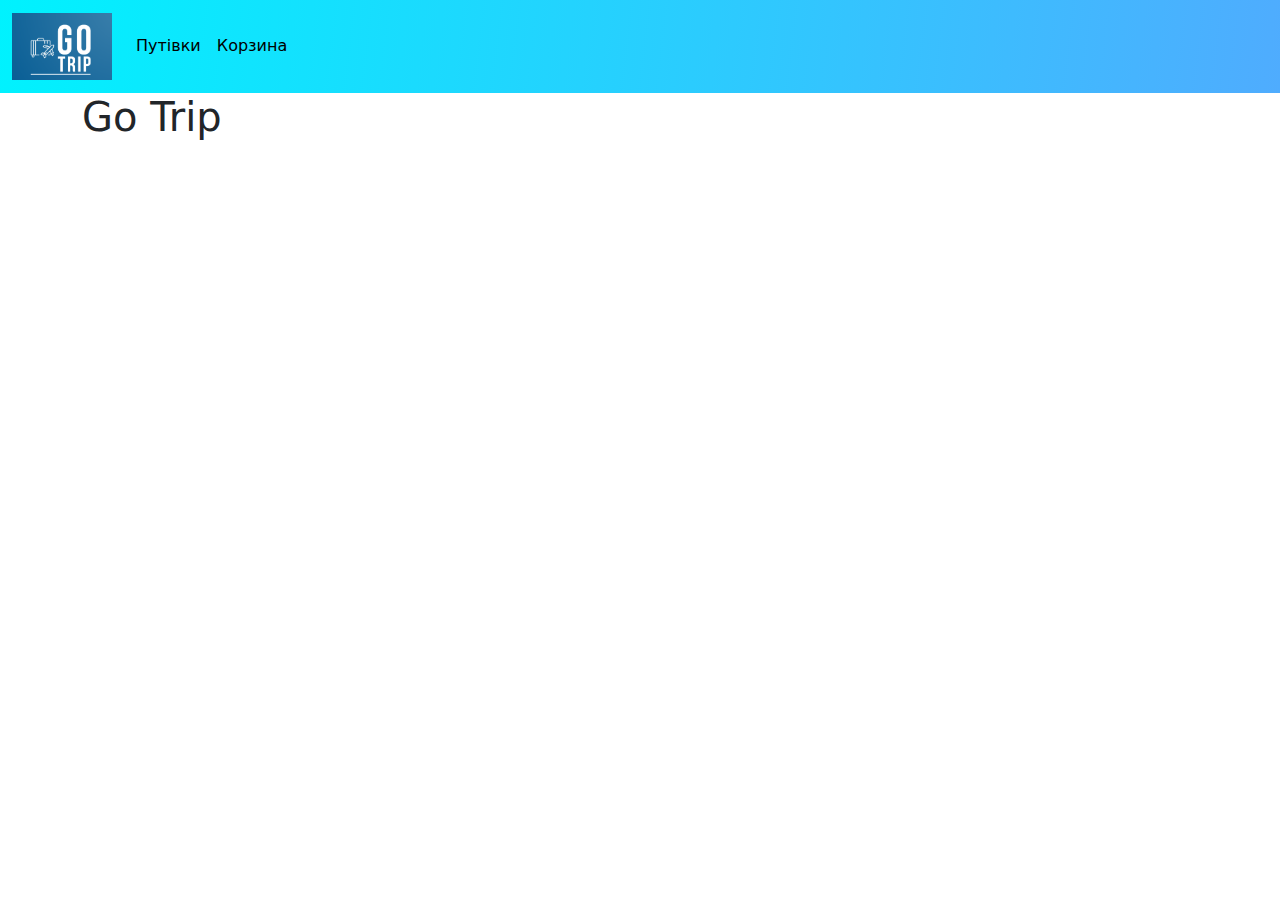
<file: index.html>
<!doctype html>
<html lang="uk">
<head>
<!-- Голова: опис сторінки та підключення стилів -->
<meta charset="utf-8">
<meta name="viewport" content="width=device-width, initial-scale=1">
<title>Go Trip</title>
<!-- Підключення CSS Bootstrap та шрифтів -->
<link href="https://cdn.jsdelivr.net/npm/bootstrap@5.3.3/dist/css/bootstrap.min.css"
rel="stylesheet"
integrity="sha384-QWTKZyjpPEjISv5WaRU9OFeRpok6YctnYmDr5pNlyT2bRjXh0JMhjY6hW+ALEwIH"
crossorigin="anonymous">
<!-- Власні CSS-стилі -->
 <link rel="stylesheet" href="style.css">
</head>
<body>
<!-- Тіло: увесь вміст сторінки -->
<header>
    <nav class="navbar navbar-expand-lg bg-body-tertiary">
  <div class="container-fluid">
    <a class="navbar-brand" href="#"><img class="logo" src="/img/image.png"/></a>
    <button class="navbar-toggler" type="button" data-bs-toggle="collapse" data-bs-target="#navbarSupportedContent" aria-controls="navbarSupportedContent" aria-expanded="false" aria-label="Toggle navigation">
      <span class="navbar-toggler-icon"></span>
    </button>
    <div class="collapse navbar-collapse" id="navbarSupportedContent">
      <ul class="navbar-nav me-auto mb-2 mb-lg-0">
        <li class="nav-item">
          <a class="nav-link active" aria-current="page" href="#">Путівки</a>
        </li>
        <li class="nav-item">
          <a class="nav-link active" aria-current="page" href="/cart.html">Корзина</a>
        </li>
      </ul>
    </div>
  </div>
</nav>
<!-- Шапка сайту: назва, логотип, навігація -->
</header>
<main class="container">
<h1>Go Trip</h1>
<div class="products-list"></div>
<!-- Головний контент сторінки -->
</main>
<footer>
<!-- Підвал сайту: про сайт, автор, контакти тощо -->
</footer>
<!-- Підключення JS-файлу Bootstrap-->
 <script src="/main.js"></script>
<script
src="https://cdn.jsdelivr.net/npm/bootstrap@5.3.3/dist/js/bootstrap.bundle.min.js"
integrity="sha384-YvpcrYf0tY3lHB60NNkmXc5s9fDVZLESaAA55NDzOxhy9GkcIdslK1eN7N6jIeHz"
crossorigin="anonymous"></script>
<!-- Власні JS-файли -->
</body>
</html>
</file>
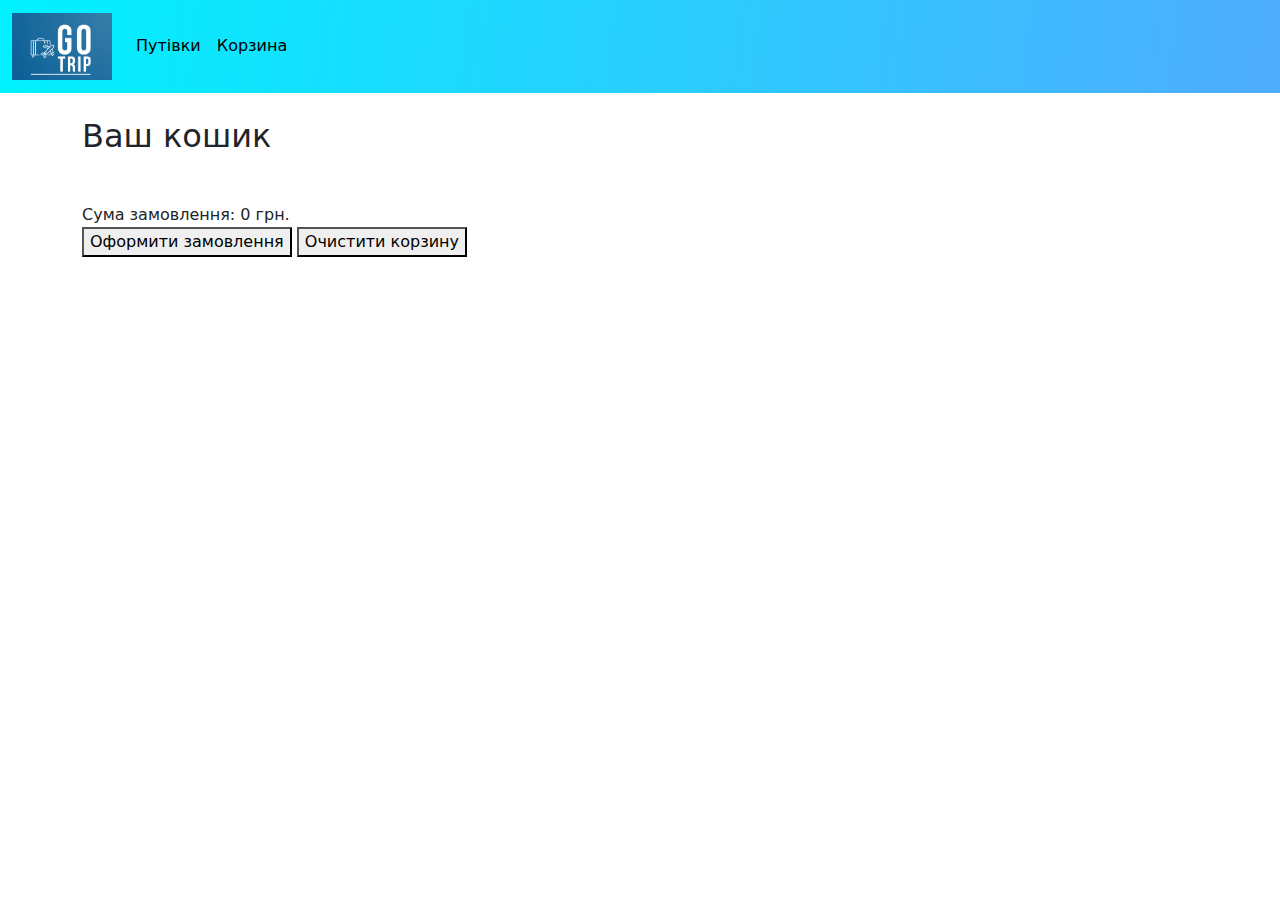
<file: cart.html>
<!DOCTYPE html>
<html lang="uk">
  <head>
    <!-- Голова: опис сторінки та підключення стилів -->
    <meta charset="utf-8" />
    <meta name="viewport" content="width=device-width, initial-scale=1" />
    <title>Go Trip</title>
    <!-- Підключення CSS Bootstrap та шрифтів -->
    <link
      href="https://cdn.jsdelivr.net/npm/bootstrap@5.3.3/dist/css/bootstrap.min.css"
      rel="stylesheet"
      integrity="sha384-QWTKZyjpPEjISv5WaRU9OFeRpok6YctnYmDr5pNlyT2bRjXh0JMhjY6hW+ALEwIH"
      crossorigin="anonymous"
    />
    <!-- Власні CSS-стилі -->
    <link rel="stylesheet" href="style.css" />
  </head>
  <body>
    <!-- Тіло: увесь вміст сторінки -->
    <header>
      <nav class="navbar navbar-expand-lg bg-body-tertiary">
        <div class="container-fluid">
           <a class="navbar-brand" href="#"><img class="logo" src="img/image.png"/></a>
          <button
            class="navbar-toggler"
            type="button"
            data-bs-toggle="collapse"
            data-bs-target="#navbarSupportedContent"
            aria-controls="navbarSupportedContent"
            aria-expanded="false"
            aria-label="Toggle navigation"
          >
            <span class="navbar-toggler-icon"></span>
          </button>
          <div class="collapse navbar-collapse" id="navbarSupportedContent">
            <ul class="navbar-nav me-auto mb-2 mb-lg-0">
              <li class="nav-item">
                <a class="nav-link active" aria-current="page" href="index.html"
                  >Путівки</a
                >
              </li>
              <li class="nav-item">
                <a class="nav-link active" aria-current="page" href="cart.html"
                  >Корзина</a
                >
              </li>
            </ul>
          </div>
        </div>
      </nav>
      <!-- Шапка сайту: назва, логотип, навігація -->
    </header>
    <main class="container">
      <section class="cart py-4">
        <h2>Ваш кошик</h2>
        <div class="cart-items-list">У кошику ще немає товарів</div>
        <div class="margin-y">
          Сума замовлення: <span class="cart-total">0</span> грн.
        </div>
        <button id="orderBtn" class="cart-btn margin-y">
          Оформити замовлення
        </button>
        <button id="deleteBtn" class="cart-btn margin-y">
          Очистити корзину
        </button>
      </section>
      <section class="order">
        <h2>Оформлення замовлення</h2>
        <form class="order-form" action="" method="post">
          <div class="form-group mt-3">
            <label for="firstName">Ім'я:</label>
            <input
              class="form-control"
              type="text"
              id="firstName"
              name="firstName"
              required
            />
          </div>

          <div class="form-group mt-3">
            <label for="lastName">Прізвище:</label>
            <input
              class="form-control"
              type="text"
              id="lastName"
              name="lastName"
              required
            />
          </div>

          <div class="form-group mt-3">
            <label for="email">Електронна пошта:</label>
            <input
              class="form-control"
              type="email"
              id="email"
              name="email"
              required
            />
          </div>

          <div class="form-group mt-3">
            <label for="phone">Номер телефону:</label>
            <input
              class="form-control"
              type="tel"
              id="phone"
              name="phone"
              required
            />
          </div>

          <div class="form-group mt-3">
            <label for="comment">Коментар:</label>
            <textarea
              class="form-control"
              id="comment"
              name="comment"
              rows="4"
            ></textarea>
          </div>
          <button type="button" class="confirm-order-btn margin-y">
            Підтвердити
          </button>
        </form>
      </section>
    </main>
    <footer>
      <!-- Підвал сайту: про сайт, автор, контакти тощо -->
    </footer>
    <!-- Підключення JS-файлу Bootstrap-->
    <script src="main.js"></script>
    <script src="cart.js"></script>
    <script
      src="https://cdn.jsdelivr.net/npm/bootstrap@5.3.3/dist/js/bootstrap.bundle.min.js"
      integrity="sha384-YvpcrYf0tY3lHB60NNkmXc5s9fDVZLESaAA55NDzOxhy9GkcIdslK1eN7N6jIeHz"
      crossorigin="anonymous"
    ></script>
    <!-- Власні JS-файли -->
  </body>
</html>
</file>
<file: style.css>
nav {
  /* Linear Gradient */
  background: linear-gradient(173deg, #4facfe 0%, #00f2fe 100%);

  /* Fallback for older browsers */
  background: #4facfe;
  background: -webkit-linear-gradient(173deg, #4facfe 0%, #00f2fe 100%);
  background: -moz-linear-gradient(173deg, #4facfe 0%, #00f2fe 100%);
  background: -o-linear-gradient;
  
}

.order {
  display: none;
}
.products-list,
.cart-items-list {
  padding: 20px;
  display: flex;
  justify-content: start;
  gap: 20px;
  flex-wrap: wrap;
}

.logo {
  width: 100px; ;
}


.card-price{
  font-size: 24px;
}
</file>
